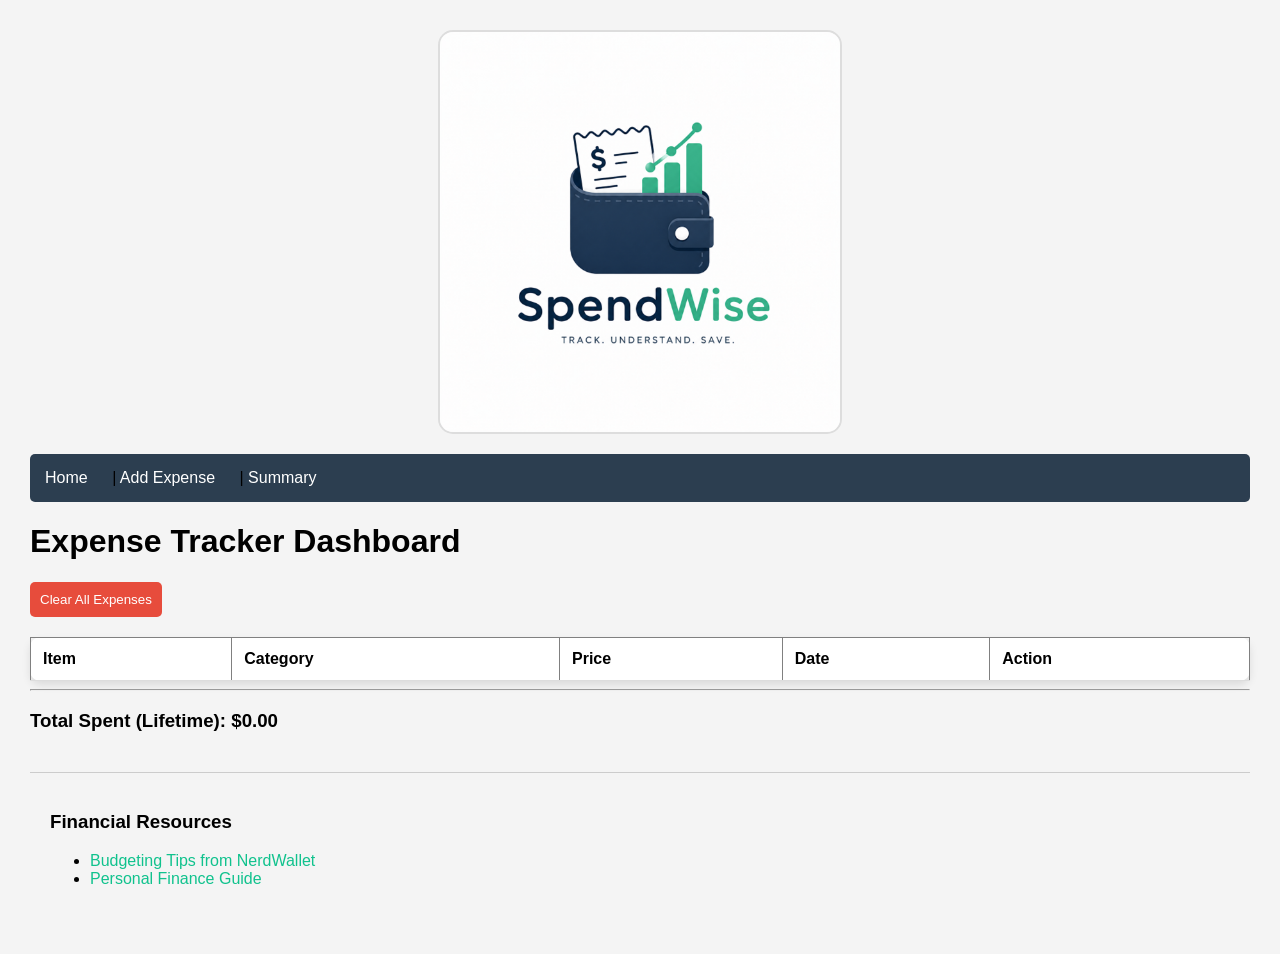
<file: index.html>
<!DOCTYPE html>
<html lang="en">
<head>
    <meta charset="UTF-8">
    <title>Finance Tracker - Dashboard</title>
    <link rel="stylesheet" href="style.css">
</head>
<body onload="displayExpenses()"> 
    <header>
        <img src="./pic.png" alt="Finance Tracker Logo">
    </header>

    <nav>
        <a href="index.html">Home</a> | 
        <a href="add-expense.html">Add Expense</a> |
        <a href="summary.html">Summary</a>
    </nav>

    <h1>Expense Tracker Dashboard</h1>

    <button onclick="clearAllExpenses()" style="background-color: #e74c3c; color: white; margin-bottom: 10px; padding: 10px; border-radius: 5px; border: none; cursor: pointer;">
        Clear All Expenses
    </button>

    <table border="1">
        <thead>
            <tr>
                <th>Item</th>
                <th>Category</th>
                <th>Price</th>
                <th>Date</th>
                <th>Action</th> 
            </tr>
        </thead>
        <tbody id="tableBody">
            </tbody>
    </table>

    <hr>
    <h3>Total Spent (Lifetime): $<span id="totalDisplay">0.00</span></h3>

    <footer>
        <h3>Financial Resources</h3>
        <ul>
            <li><a href="https://www.nerdwallet.com" target="_blank">Budgeting Tips from NerdWallet</a></li>
            <li><a href="https://www.investopedia.com" target="_blank">Personal Finance Guide</a></li>
        </ul>
    </footer>

    <script src="script.js"></script>
</body>
</html>
</file>
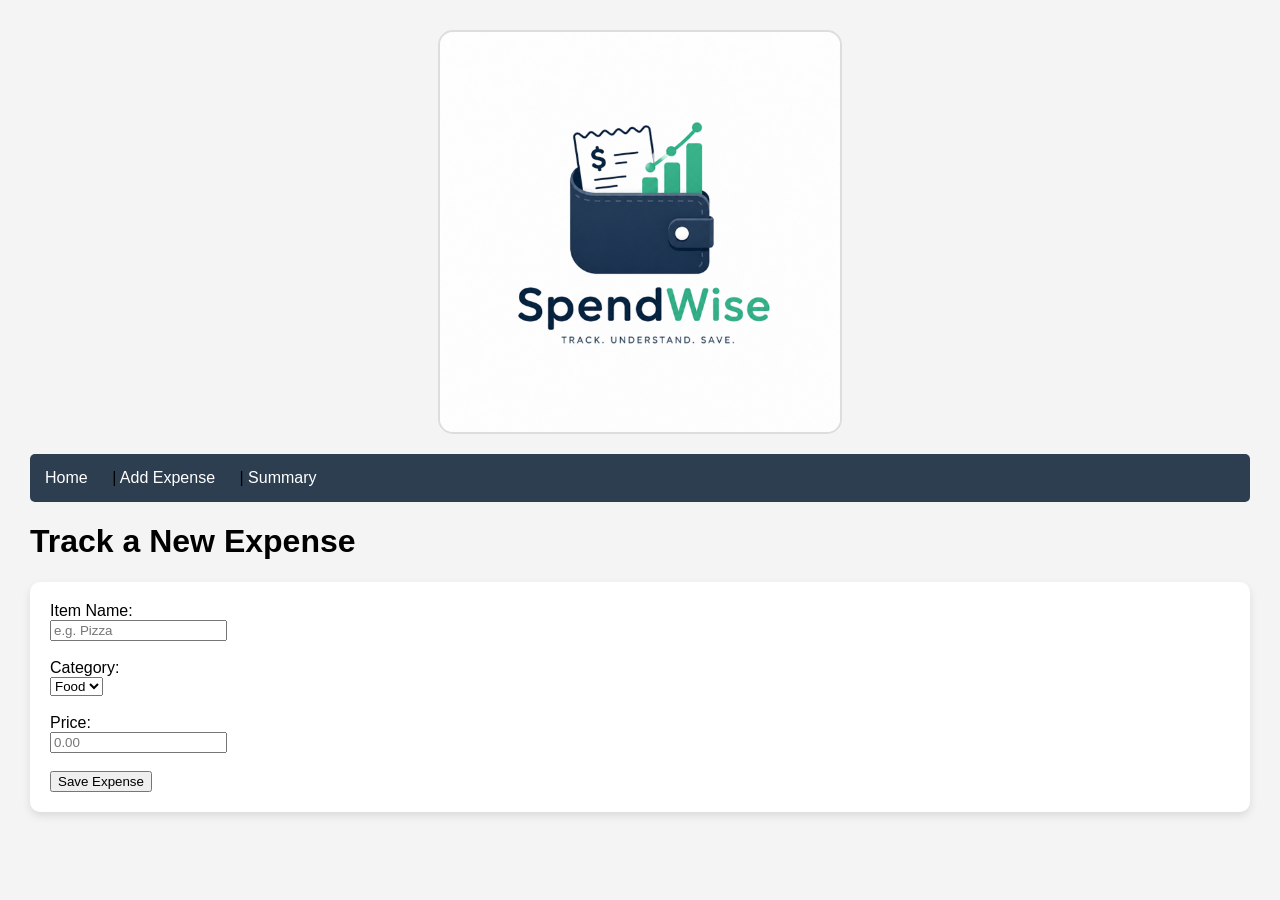
<file: add-expense.html>
<!DOCTYPE html>
<html lang="en">
<head>
    <meta charset="UTF-8">
    <title>Add Expense</title>
    <link rel="stylesheet" href="style.css">
</head>
<body>
<header>
    <img src="./pic.png" alt="Finance Tracker Logo">
</header>

    <nav>
        <a href="index.html">Home</a> | 
        <a href="add-expense.html">Add Expense</a> |
        <a href="summary.html">Summary</a>
    </nav>

    <h1>Track a New Expense</h1>
    
    <form id="expenseForm">
        <label>Item Name:</label><br>
        <input type="text" id="itemName" placeholder="e.g. Pizza" required><br><br>

        <label>Category:</label><br>
        <select id="category">
            <option value="Food">Food</option>
            <option value="Gas">Gas</option>
            <option value="Bills">Bills</option>
        </select><br><br>

        <label>Price:</label><br>
        <input type="text" id="price" placeholder="0.00" required><br><br>

        <button type="button" onclick="validateAndSave()">Save Expense</button>
    </form>

    <p id="message"></p>

    <script src="script.js"></script>
</body>
</html>
</file>
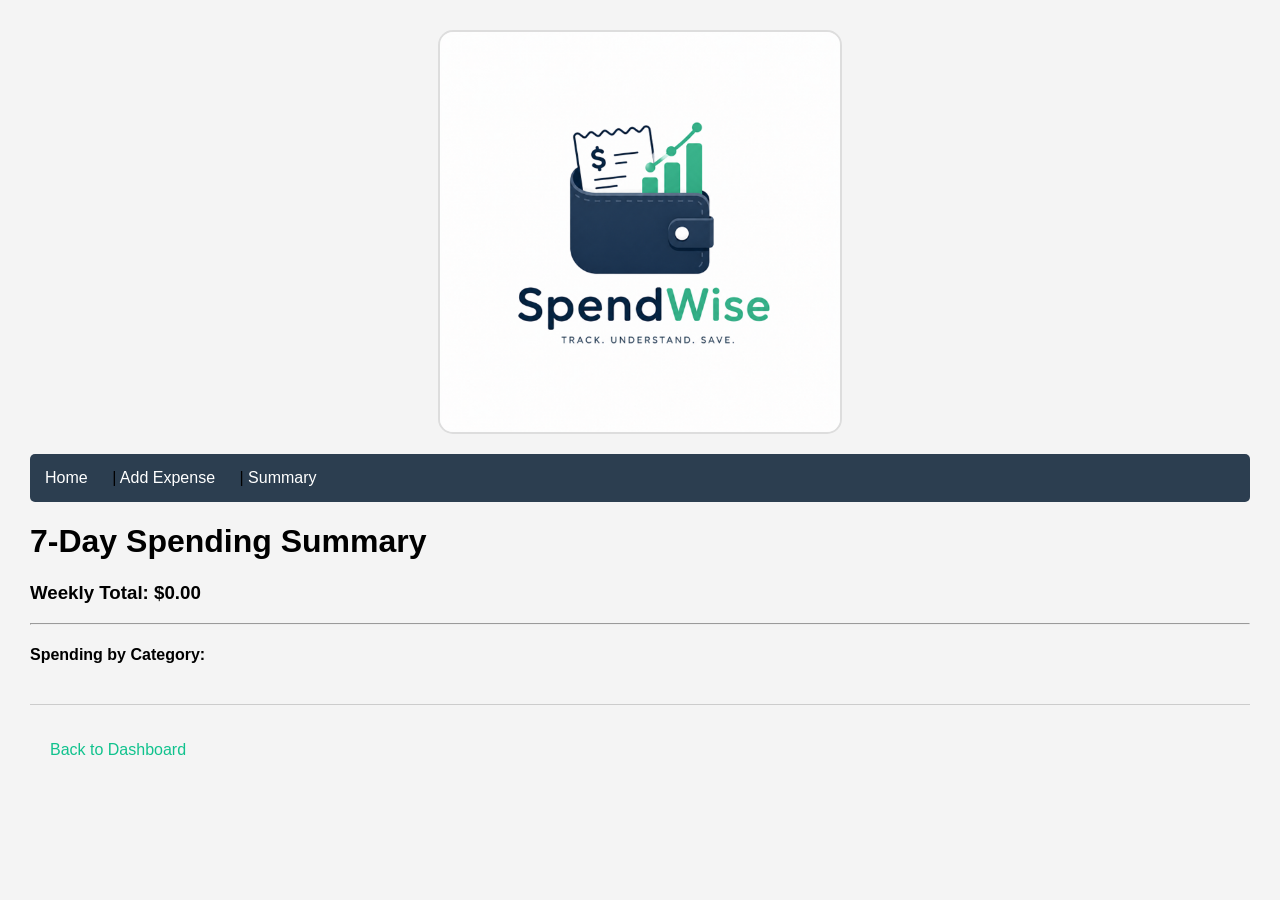
<file: summary.html>
<!DOCTYPE html>
<html lang="en">
<head>
    <meta charset="UTF-8">
    <title>Finance Tracker - Summary</title>
    <link rel="stylesheet" href="style.css">
</head>
<body onload="displaySummary()">
<header>
    <img src="./pic.png" alt="Finance Tracker Logo" class="main-logo">
</header>

    <nav>
        <a href="index.html">Home</a> | 
        <a href="add-expense.html">Add Expense</a> |
        <a href="summary.html">Summary</a>
    </nav>

    <h1>7-Day Spending Summary</h1>
    
    <div id="status">
        <h3>Weekly Total: $<span id="weeklyTotal">0.00</span></h3>
        <hr>
        <h4>Spending by Category:</h4>
        <ul id="categoryList"></ul>
    </div>

    <footer>
        <p><a href="index.html">Back to Dashboard</a></p>
    </footer>

    <script src="script.js"></script>
</body>
</html>
</file>
<file: style.css>
/* 1. GLOBAL STYLING: Applies to the whole site */
body {
    font-family: Arial, sans-serif;
    margin: 30px;
    background-color: #f4f4f4;
}

/* 2. NAVIGATION: Using the border-radius from the rubric */
nav {
    background-color: #2c3e50;
    padding: 15px;
    border-radius: 5px; 
    margin-bottom: 20px;
}

nav a {
    color: white;
    text-decoration: none;
    margin-right: 20px;
}

/* 3. HOVER EFFECT: Changes color when mouse is over links */
nav a:hover {
    color: #00f531;
}

/* 4. IMAGES: Updated for a smaller, professional logo look */
img {
    max-width: 400px;  /* This cuts the size roughly in half for most screens */
    width: 50%;       /* This ensures it stays 50% of its container */
    height: auto;     /* Keeps the picture from looking stretched */
    display: block;
    margin: 20px auto; /* Centers the logo perfectly */
    border: 2px solid #ddd;
    border-radius: 15px; 
}

/* 5. FOOTER: Styling your external resource links */
footer {
    margin-top: 40px;
    padding: 20px;
    border-top: 1px solid #ccc;
}

footer a {
    color: #10c28d;
    text-decoration: none;
}

footer a:hover {
    text-decoration: underline;
}

/* 6. FORM & TABLE: Basic styling to make it look clean */
form, table {
    background: white;
    padding: 20px;
    border-radius: 10px;
    box-shadow: 0px 4px 8px rgba(0,0,0,0.1);
}

table {
    width: 100%;
    border-collapse: collapse;
    margin-top: 10px;
}

th, td {
    padding: 12px;
    text-align: left;
    border-bottom: 1px solid #ddd;
}
</file>
